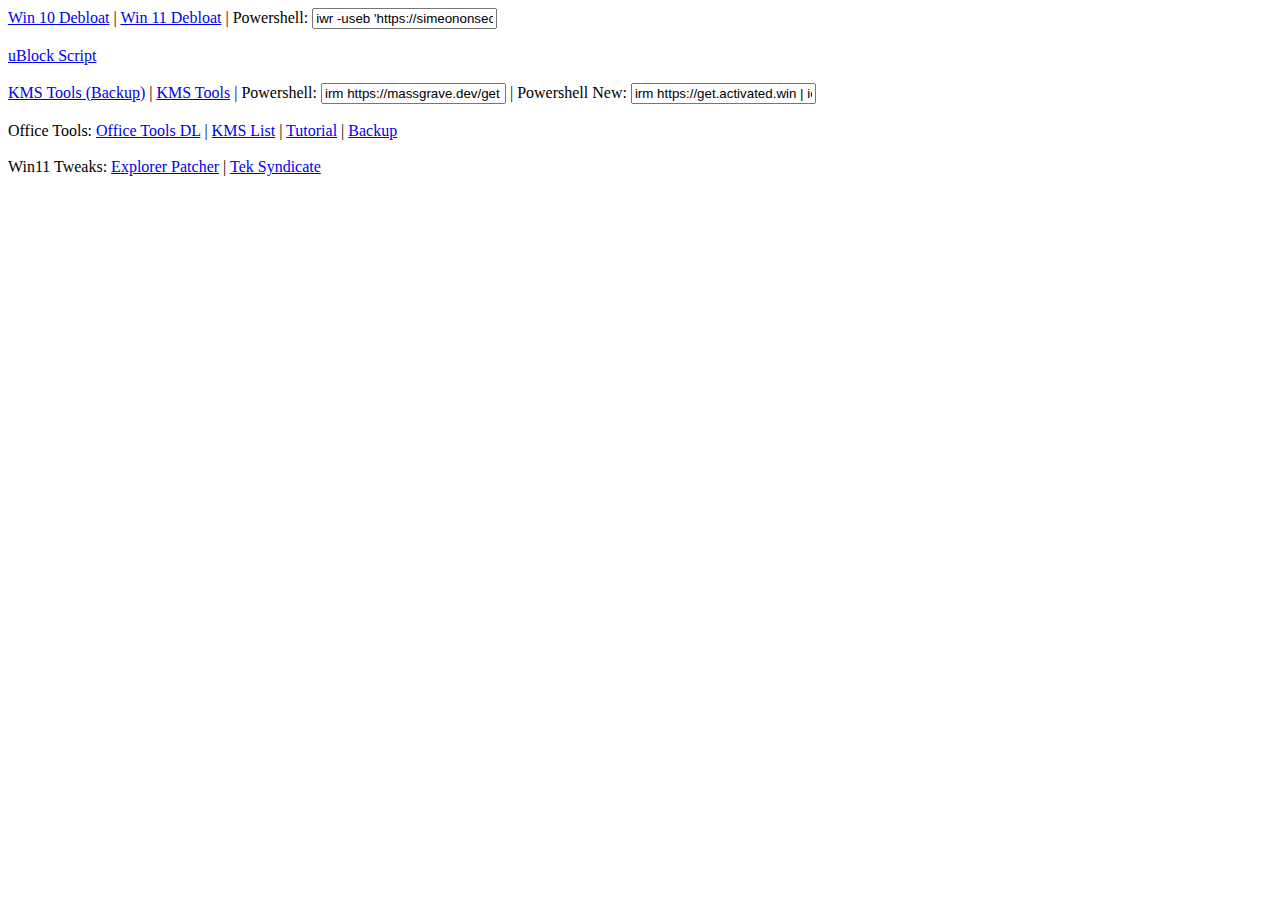
<file: neddymain.html>
<html>
  <a href="https://bit.ly/neddydebloat">Win 10 Debloat</a> | <a href="https://github.com/ChrisTitusTech/winutil">Win 11 Debloat</a> | Powershell: <input type="text" value="iwr -useb 'https://simeononsecurity.ch/scripts/windowsoptimizeanddebloat.ps1'|iex" id="myInput"></br>
  <br><a href="https://bit.ly/neddyublock">uBlock Script</a></br>
  <br><a href="https://mega.nz/file/YRYkCJTK#nrhBQxqGeuQNjMKn3H8PeaOAC-nBWHUzDubHUKwXgyU">KMS Tools (Backup)</a> | <a href ="https://github.com/massgravel/Microsoft-Activation-Scripts"> KMS Tools</a> | Powershell: <input type="text" value="irm https://massgrave.dev/get | iex" id="myInput"> | Powershell New: <input type="text" value="irm https://get.activated.win | iex" id="myInput"></br>  
    <br>Office Tools: <a href="https://otp.landian.vip/en-us/download.html">Office Tools DL</a> | <a href="https://www.coolhub.top/tech-articles/kms_list.html">KMS List</a> | <a href="https://www.youtube.com/watch?v=gSlr6sH7cd0">Tutorial</a> | <a href="https://mega.nz/file/cN53nJoS#TPzqaYswus7e7z-cyP8uCASIcDR3URu2L_rrN2PJFT4">Backup</a></br>
    <br>Win11 Tweaks: <a href="https://github.com/valinet/ExplorerPatcher">Explorer Patcher</a> | <a href="https://www.youtube.com/watch?v=iucq4Ec8ifM">Tek Syndicate</a></br>
</html>
</file>
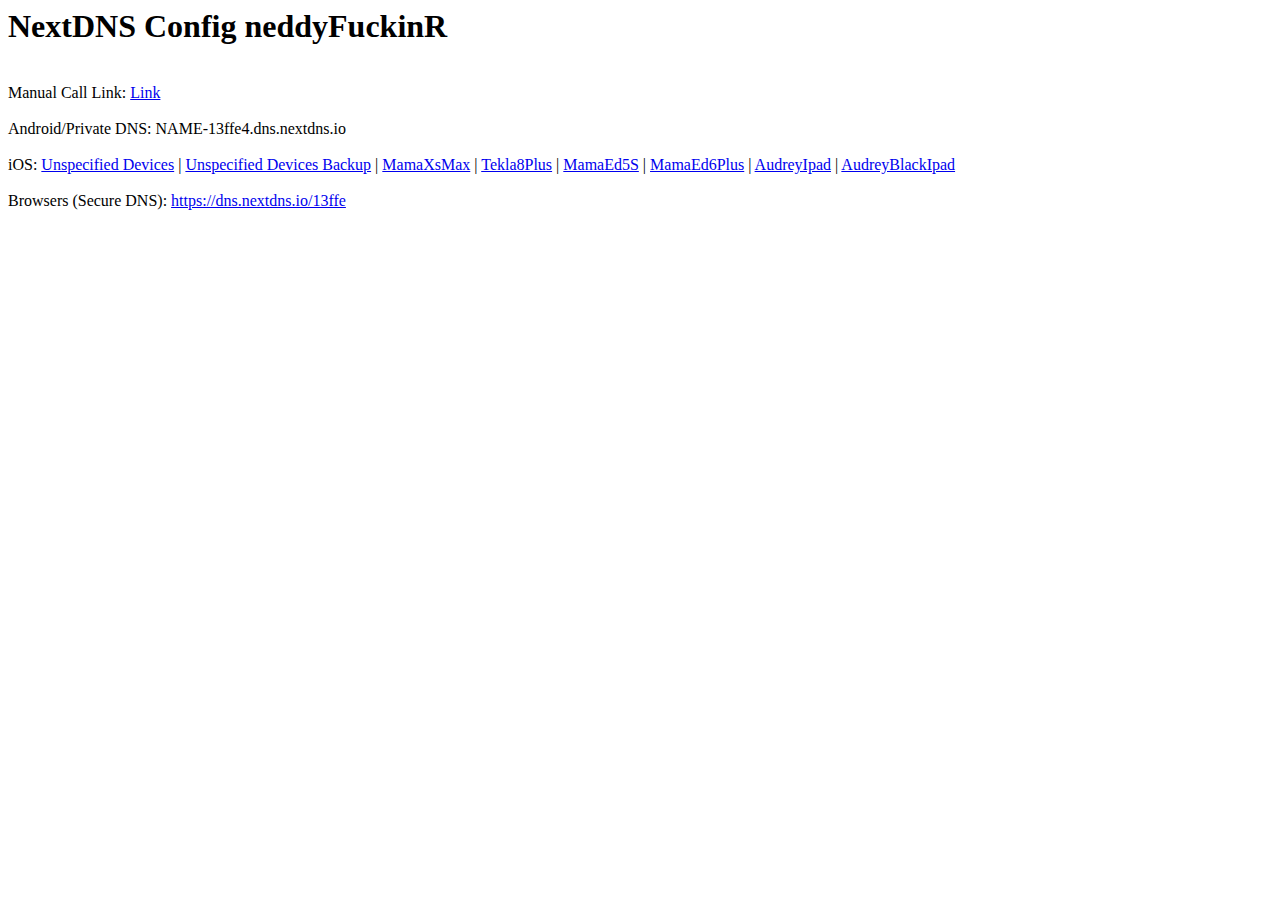
<file: nextdns.html>
<html5>
  <h1>NextDNS Config neddyFuckinR</h1>
  <br>Manual Call Link: <a href="https://link-ip.nextdns.io/13ffe4/cf95bd378ad116e4" target="_blank">Link</a></br>
  <br>Android/Private DNS: NAME-13ffe4.dns.nextdns.io </br>
  <br>iOS: <a href="https://neddrumbines.github.io/nextdns.mobileconfig">Unspecified Devices</a> | <a href="https://anonymfile.com/zK52/nextdns-13ffe4.mobileconfig" target="_blank">Unspecified Devices Backup</a> | <a href="https://neddrumbines.github.io/MamaXsMax.mobileconfig">MamaXsMax</a> | <a href="https://neddrumbines.github.io/Tekla8Plus.mobileconfig">Tekla8Plus</a> | <a href="https://neddrumbines.github.io/MamaEd5S.mobileconfig" >MamaEd5S</a> | <a href="https://neddrumbines.github.io/MamaEd6Plus.mobileconfig">MamaEd6Plus</a> | <a href="https://neddrumbines.github.io/AudreyIpad.mobileconfig">AudreyIpad</a> | <a href="https://neddrumbines.github.io/AudreyBlackIpad.mobileconfig">AudreyBlackIpad</a></br>
<br>Browsers (Secure DNS): <a href="https://dns.nextdns.io/13ffe4">https://dns.nextdns.io/13ffe</a>
</html5>
</file>
